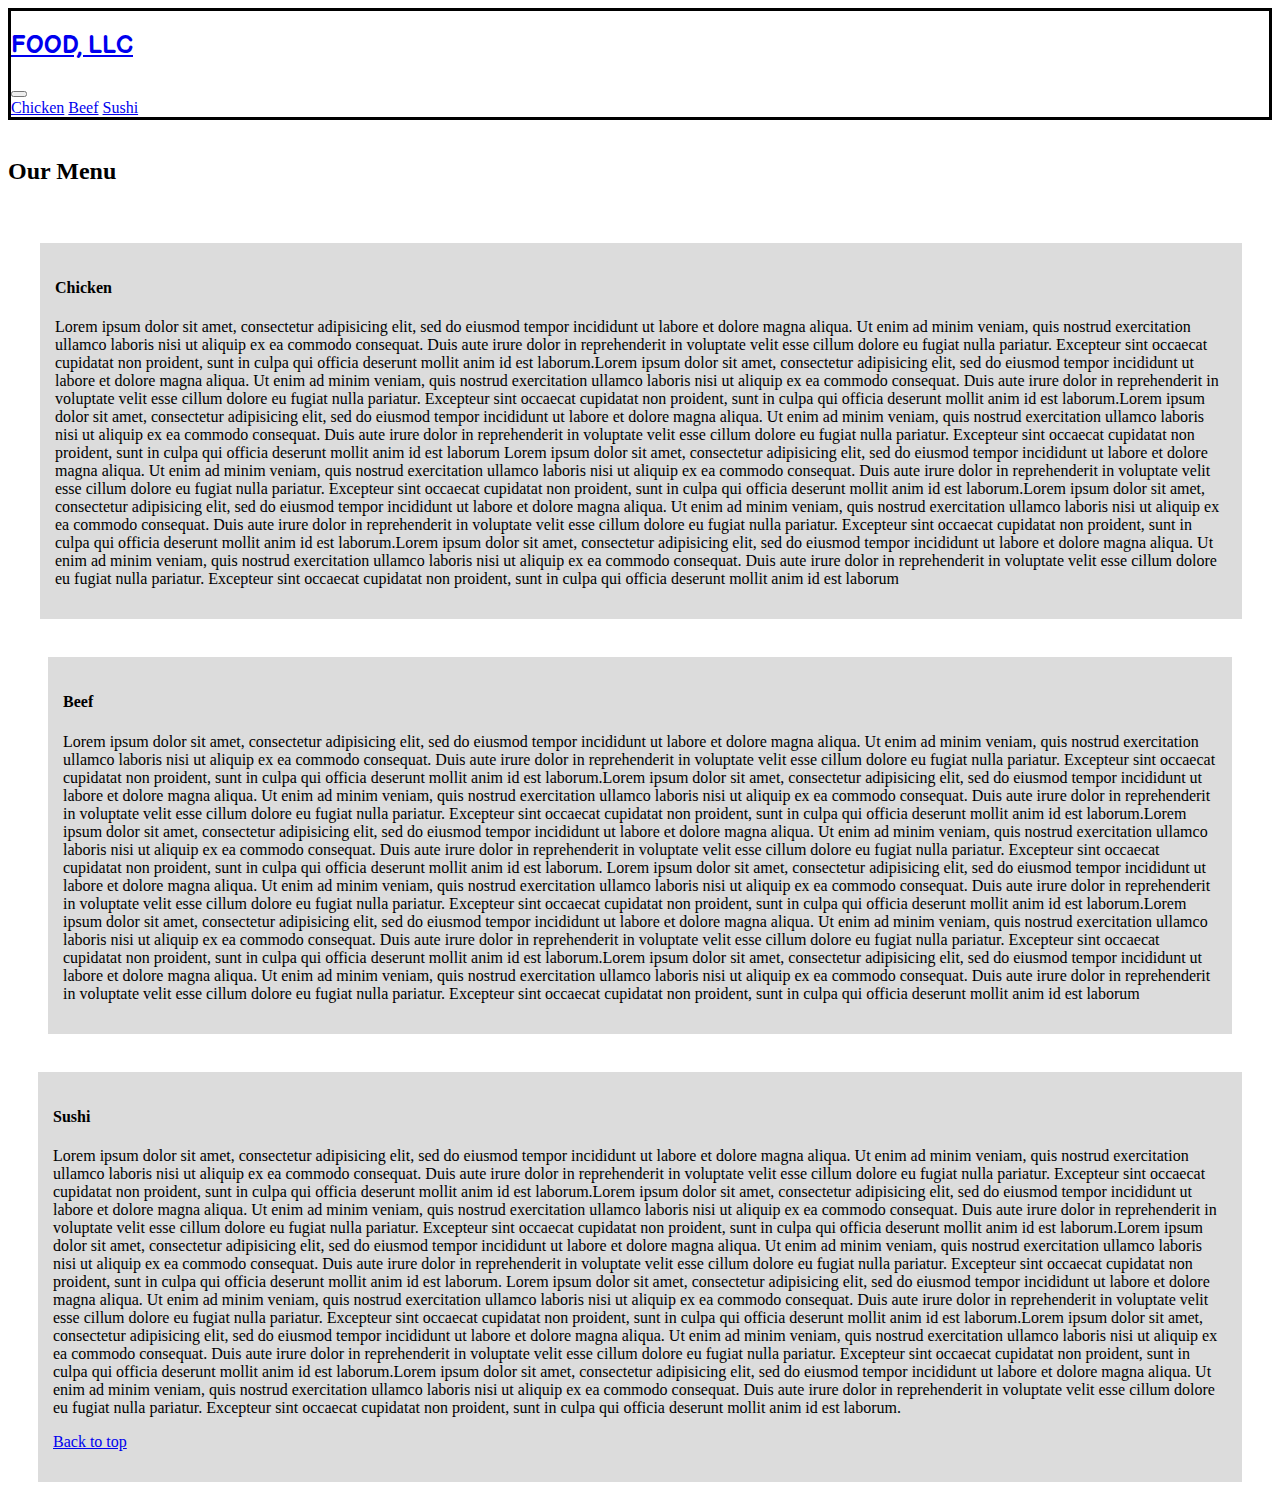
<file: different responsive style/index.html>
<!DOCTYPE html>
<html lang="en">
  <head>
    <!-- Required meta tags -->
    <meta charset="utf-8">
    <meta name="viewport" content="width=device-width, initial-scale=1, shrink-to-fit=no">

    <!-- Bootstrap CSS -->
    <link rel="stylesheet" href="https://stackpath.bootstrapcdn.com/bootstrap/4.5.0/css/bootstrap.min.css" integrity="sha384-9aIt2nRpC12Uk9gS9baDl411NQApFmC26EwAOH8WgZl5MYYxFfc+NcPb1dKGj7Sk" crossorigin="anonymous">
      
    <link href="https://fonts.googleapis.com/css2?family=Balsamiq+Sans:ital,wght@1,700&display=swap" rel="stylesheet">

    <link rel="stylesheet" href="css/styles.css">

    <title>FOOD, LLC</title>
  </head>
  <body>
    <div class="nav1">
    <nav class="navbar navbar-expand-sm navbar-dark bg-dark">
  <a class="navbar-brand" href="#"><h2>FOOD, LLC</h2></a>
  <button class="navbar-toggler" type="button" data-toggle="collapse" data-target="#navbarNavAltMarkup" aria-controls="navbarNavAltMarkup" aria-expanded="false" aria-label="Toggle navigation">
    <span class="navbar-toggler-icon"></span>
  </button>
  <div class="navbar-collapse" id="navbarNavAltMarkup">
    <div class=".d-block d-lg-none .d-md-none .d-sm-none d-sm-none .d-md-block
">
    <div class="navbar-nav" class="d-block .d-sm-none">
    
      <a class="nav-item active nav-link" href="#Chicken" class="d-block .d-sm-none">Chicken</a>
      <a class="nav-item nav-link " class="d-block .d-sm-none" href="#Beef">Beef</a>
      <a class="nav-item nav-link" href="#Sushi">Sushi</a>
      
    </div>
  </div>
        </div>
</nav>
      </div>
      

      
      <br/>
    <div class="text-center">
      <h2>Our Menu</h2>
      
    </div>
    <br/>
    <div class="container-fluid">
    <div class="row" >
    <div id="a" class="row col-md-4 col-sm-6 col-xs-12">
    
    <div id="Chicken" class="" >
    <div class="text-center"><h4>Chicken</h4></div>
      <p>Lorem ipsum dolor sit amet, consectetur adipisicing elit, sed do eiusmod tempor incididunt ut labore et dolore magna aliqua. Ut enim ad minim veniam, quis nostrud exercitation ullamco laboris nisi ut aliquip ex ea commodo consequat. Duis aute irure dolor in reprehenderit in voluptate velit esse cillum dolore eu fugiat nulla pariatur. Excepteur sint occaecat cupidatat non proident, sunt in culpa qui officia deserunt mollit anim id est laborum.Lorem ipsum dolor sit amet, consectetur adipisicing elit, sed do eiusmod tempor incididunt ut labore et dolore magna aliqua. Ut enim ad minim veniam, quis nostrud exercitation ullamco laboris nisi ut aliquip ex ea commodo consequat. Duis aute irure dolor in reprehenderit in voluptate velit esse cillum dolore eu fugiat nulla pariatur. Excepteur sint occaecat cupidatat non proident, sunt in culpa qui officia deserunt mollit anim id est laborum.Lorem ipsum dolor sit amet, consectetur adipisicing elit, sed do eiusmod tempor incididunt ut labore et dolore magna aliqua. Ut enim ad minim veniam, quis nostrud exercitation ullamco laboris nisi ut aliquip ex ea commodo consequat. Duis aute irure dolor in reprehenderit in voluptate velit esse cillum dolore eu fugiat nulla pariatur. Excepteur sint occaecat cupidatat non proident, sunt in culpa qui officia deserunt mollit anim id est laborum Lorem ipsum dolor sit amet, consectetur adipisicing elit, sed do eiusmod tempor incididunt ut labore et dolore magna aliqua. Ut enim ad minim veniam, quis nostrud exercitation ullamco laboris nisi ut aliquip ex ea commodo consequat. Duis aute irure dolor in reprehenderit in voluptate velit esse cillum dolore eu fugiat nulla pariatur. Excepteur sint occaecat cupidatat non proident, sunt in culpa qui officia deserunt mollit anim id est laborum.Lorem ipsum dolor sit amet, consectetur adipisicing elit, sed do eiusmod tempor incididunt ut labore et dolore magna aliqua. Ut enim ad minim veniam, quis nostrud exercitation ullamco laboris nisi ut aliquip ex ea commodo consequat. Duis aute irure dolor in reprehenderit in voluptate velit esse cillum dolore eu fugiat nulla pariatur. Excepteur sint occaecat cupidatat non proident, sunt in culpa qui officia deserunt mollit anim id est laborum.Lorem ipsum dolor sit amet, consectetur adipisicing elit, sed do eiusmod tempor incididunt ut labore et dolore magna aliqua. Ut enim ad minim veniam, quis nostrud exercitation ullamco laboris nisi ut aliquip ex ea commodo consequat. Duis aute irure dolor in reprehenderit in voluptate velit esse cillum dolore eu fugiat nulla pariatur. Excepteur sint occaecat cupidatat non proident, sunt in culpa qui officia deserunt mollit anim id est laborum</p>
    </div>
        </div>   
        
    <br/>
  
    
    <div id="b" class="row col-md-4 col-sm-6 col-xs-12">
    <div id="Beef" class="">
    <div class="text-center"><h4>Beef</h4></div>
    <p>Lorem ipsum dolor sit amet, consectetur adipisicing elit, sed do eiusmod tempor incididunt ut labore et dolore magna aliqua. Ut enim ad minim veniam, quis nostrud exercitation ullamco laboris nisi ut aliquip ex ea commodo consequat. Duis aute irure dolor in reprehenderit in voluptate velit esse cillum dolore eu fugiat nulla pariatur. Excepteur sint occaecat cupidatat non proident, sunt in culpa qui officia deserunt mollit anim id est laborum.Lorem ipsum dolor sit amet, consectetur adipisicing elit, sed do eiusmod tempor incididunt ut labore et dolore magna aliqua. Ut enim ad minim veniam, quis nostrud exercitation ullamco laboris nisi ut aliquip ex ea commodo consequat. Duis aute irure dolor in reprehenderit in voluptate velit esse cillum dolore eu fugiat nulla pariatur. Excepteur sint occaecat cupidatat non proident, sunt in culpa qui officia deserunt mollit anim id est laborum.Lorem ipsum dolor sit amet, consectetur adipisicing elit, sed do eiusmod tempor incididunt ut labore et dolore magna aliqua. Ut enim ad minim veniam, quis nostrud exercitation ullamco laboris nisi ut aliquip ex ea commodo consequat. Duis aute irure dolor in reprehenderit in voluptate velit esse cillum dolore eu fugiat nulla pariatur. Excepteur sint occaecat cupidatat non proident, sunt in culpa qui officia deserunt mollit anim id est laborum. Lorem ipsum dolor sit amet, consectetur adipisicing elit, sed do eiusmod tempor incididunt ut labore et dolore magna aliqua. Ut enim ad minim veniam, quis nostrud exercitation ullamco laboris nisi ut aliquip ex ea commodo consequat. Duis aute irure dolor in reprehenderit in voluptate velit esse cillum dolore eu fugiat nulla pariatur. Excepteur sint occaecat cupidatat non proident, sunt in culpa qui officia deserunt mollit anim id est laborum.Lorem ipsum dolor sit amet, consectetur adipisicing elit, sed do eiusmod tempor incididunt ut labore et dolore magna aliqua. Ut enim ad minim veniam, quis nostrud exercitation ullamco laboris nisi ut aliquip ex ea commodo consequat. Duis aute irure dolor in reprehenderit in voluptate velit esse cillum dolore eu fugiat nulla pariatur. Excepteur sint occaecat cupidatat non proident, sunt in culpa qui officia deserunt mollit anim id est laborum.Lorem ipsum dolor sit amet, consectetur adipisicing elit, sed do eiusmod tempor incididunt ut labore et dolore magna aliqua. Ut enim ad minim veniam, quis nostrud exercitation ullamco laboris nisi ut aliquip ex ea commodo consequat. Duis aute irure dolor in reprehenderit in voluptate velit esse cillum dolore eu fugiat nulla pariatur. Excepteur sint occaecat cupidatat non proident, sunt in culpa qui officia deserunt mollit anim id est laborum</p>  
      
        </div>
        </div>
    <br/>
    
    <div id="c" class="row col-md-4 col-sm-12 col-xs-12">
    
    <div id="Sushi" class="">
    <div class="text-center"><h4>Sushi</h4></div>
    <p>Lorem ipsum dolor sit amet, consectetur adipisicing elit, sed do eiusmod tempor incididunt ut labore et dolore magna aliqua. Ut enim ad minim veniam, quis nostrud exercitation ullamco laboris nisi ut aliquip ex ea commodo consequat. Duis aute irure dolor in reprehenderit in voluptate velit esse cillum dolore eu fugiat nulla pariatur. Excepteur sint occaecat cupidatat non proident, sunt in culpa qui officia deserunt mollit anim id est laborum.Lorem ipsum dolor sit amet, consectetur adipisicing elit, sed do eiusmod tempor incididunt ut labore et dolore magna aliqua. Ut enim ad minim veniam, quis nostrud exercitation ullamco laboris nisi ut aliquip ex ea commodo consequat. Duis aute irure dolor in reprehenderit in voluptate velit esse cillum dolore eu fugiat nulla pariatur. Excepteur sint occaecat cupidatat non proident, sunt in culpa qui officia deserunt mollit anim id est laborum.Lorem ipsum dolor sit amet, consectetur adipisicing elit, sed do eiusmod tempor incididunt ut labore et dolore magna aliqua. Ut enim ad minim veniam, quis nostrud exercitation ullamco laboris nisi ut aliquip ex ea commodo consequat. Duis aute irure dolor in reprehenderit in voluptate velit esse cillum dolore eu fugiat nulla pariatur. Excepteur sint occaecat cupidatat non proident, sunt in culpa qui officia deserunt mollit anim id est laborum. Lorem ipsum dolor sit amet, consectetur adipisicing elit, sed do eiusmod tempor incididunt ut labore et dolore magna aliqua. Ut enim ad minim veniam, quis nostrud exercitation ullamco laboris nisi ut aliquip ex ea commodo consequat. Duis aute irure dolor in reprehenderit in voluptate velit esse cillum dolore eu fugiat nulla pariatur. Excepteur sint occaecat cupidatat non proident, sunt in culpa qui officia deserunt mollit anim id est laborum.Lorem ipsum dolor sit amet, consectetur adipisicing elit, sed do eiusmod tempor incididunt ut labore et dolore magna aliqua. Ut enim ad minim veniam, quis nostrud exercitation ullamco laboris nisi ut aliquip ex ea commodo consequat. Duis aute irure dolor in reprehenderit in voluptate velit esse cillum dolore eu fugiat nulla pariatur. Excepteur sint occaecat cupidatat non proident, sunt in culpa qui officia deserunt mollit anim id est laborum.Lorem ipsum dolor sit amet, consectetur adipisicing elit, sed do eiusmod tempor incididunt ut labore et dolore magna aliqua. Ut enim ad minim veniam, quis nostrud exercitation ullamco laboris nisi ut aliquip ex ea commodo consequat. Duis aute irure dolor in reprehenderit in voluptate velit esse cillum dolore eu fugiat nulla pariatur. Excepteur sint occaecat cupidatat non proident, sunt in culpa qui officia deserunt mollit anim id est laborum.
    <br/>
       <div class=".d-lg-none .d-xl-block"><a href="#Chicken"><span>Back to top</span></a>
        </div></p>
      
    
    </div>
  
        </div>
    </div>  
      
    <!-- Optional JavaScript -->
    <!-- jQuery first, then Popper.js, then Bootstrap JS -->
    <script src="https://code.jquery.com/jquery-3.5.1.slim.min.js" integrity="sha384-DfXdz2htPH0lsSSs5nCTpuj/zy4C+OGpamoFVy38MVBnE+IbbVYUew+OrCXaRkfj" crossorigin="anonymous"></script>
    <script src="https://cdn.jsdelivr.net/npm/popper.js@1.16.0/dist/umd/popper.min.js" integrity="sha384-Q6E9RHvbIyZFJoft+2mJbHaEWldlvI9IOYy5n3zV9zzTtmI3UksdQRVvoxMfooAo" crossorigin="anonymous"></script>
    <script src="https://stackpath.bootstrapcdn.com/bootstrap/4.5.0/js/bootstrap.min.js" integrity="sha384-OgVRvuATP1z7JjHLkuOU7Xw704+h835Lr+6QL9UvYjZE3Ipu6Tp75j7Bh/kR0JKI" crossorigin="anonymous"></script>
  </body>
</html>
</file>
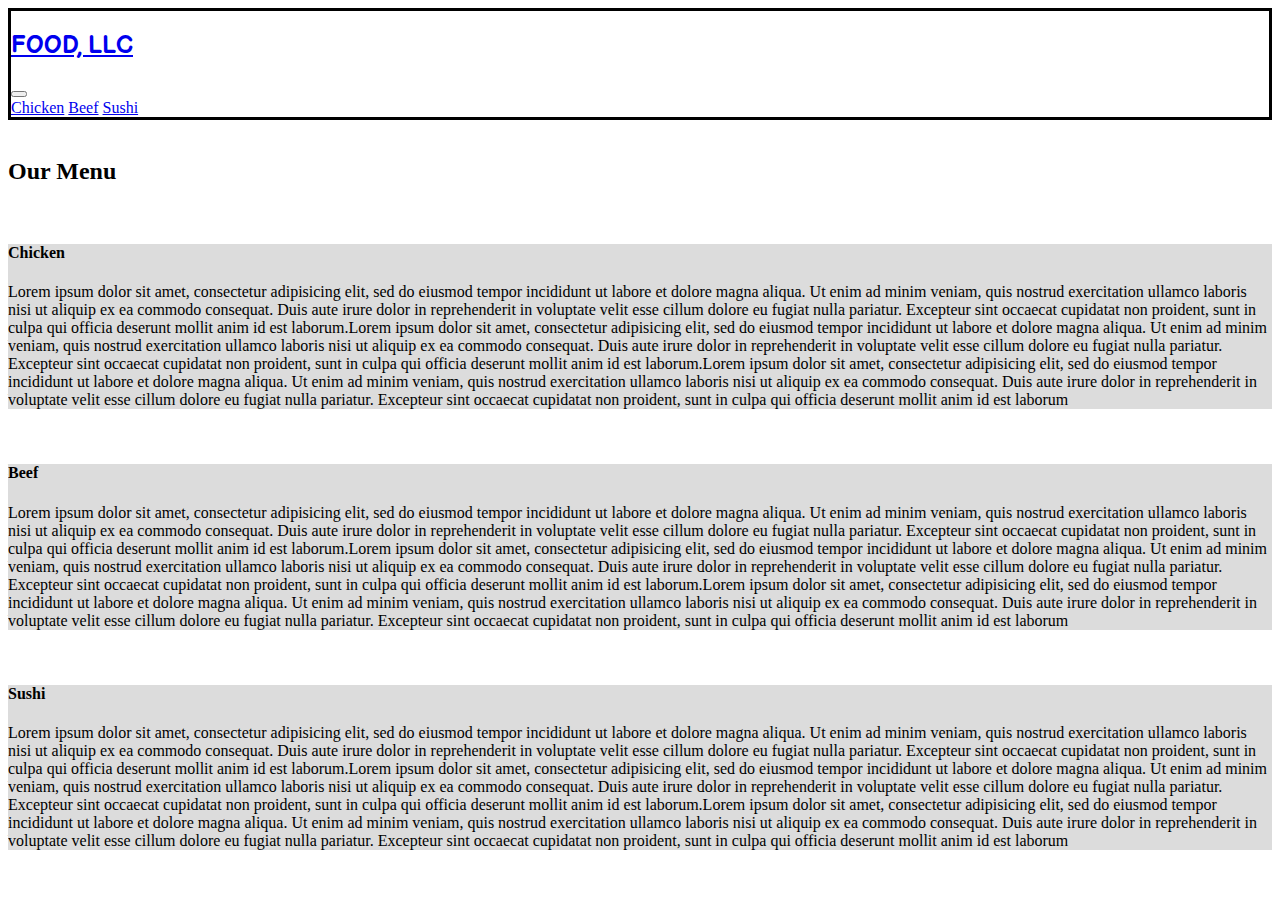
<file: food, llc mobile view menu/index.html>
<!DOCTYPE html>
<html lang="en">
  <head>
    <!-- Required meta tags -->
    <meta charset="utf-8">
    <meta name="viewport" content="width=device-width, initial-scale=1, shrink-to-fit=no">

    <!-- Bootstrap CSS -->
    <link rel="stylesheet" href="https://stackpath.bootstrapcdn.com/bootstrap/4.5.0/css/bootstrap.min.css" integrity="sha384-9aIt2nRpC12Uk9gS9baDl411NQApFmC26EwAOH8WgZl5MYYxFfc+NcPb1dKGj7Sk" crossorigin="anonymous">
      
    <link href="https://fonts.googleapis.com/css2?family=Balsamiq+Sans:ital,wght@1,700&display=swap" rel="stylesheet">

    <link rel="stylesheet" href="css/styles.css">

    <title>FOOD, LLC</title>
  </head>
  <body>
    <div class="nav1">
    <nav class="navbar navbar-expand-sm navbar-dark bg-dark">
  <a class="navbar-brand" href="#"><h2>FOOD, LLC</h2></a>
  <button class="navbar-toggler" type="button" data-toggle="collapse" data-target="#navbarNavAltMarkup" aria-controls="navbarNavAltMarkup" aria-expanded="false" aria-label="Toggle navigation">
    <span class="navbar-toggler-icon"></span>
  </button>
  <div class=" navbar-collapse" id="navbarNavAltMarkup">
    <div class=".d-block d-lg-none .d-md-none .d-sm-none d-sm-none .d-md-block
">
    <div class="navbar-nav" class="d-block .d-sm-none">
    
      <a class="nav-item active nav-link" href="#Chicken" class="d-block .d-sm-none">Chicken</a>
      <a class="nav-item nav-link " class="d-block .d-sm-none" href="#Beef">Beef</a>
      <a class="nav-item nav-link" href="#Sushi">Sushi</a>
      
    </div>
  </div>
        </div>
</nav>
      </div>
      

      
      <br/>
    <div class="text-center">
      <h2>Our Menu</h2>
      
    </div>
    <br/>
    <div id="Chicken" class="container text-center">
    <h4>Chicken</h4>
      <p>Lorem ipsum dolor sit amet, consectetur adipisicing elit, sed do eiusmod tempor incididunt ut labore et dolore magna aliqua. Ut enim ad minim veniam, quis nostrud exercitation ullamco laboris nisi ut aliquip ex ea commodo consequat. Duis aute irure dolor in reprehenderit in voluptate velit esse cillum dolore eu fugiat nulla pariatur. Excepteur sint occaecat cupidatat non proident, sunt in culpa qui officia deserunt mollit anim id est laborum.Lorem ipsum dolor sit amet, consectetur adipisicing elit, sed do eiusmod tempor incididunt ut labore et dolore magna aliqua. Ut enim ad minim veniam, quis nostrud exercitation ullamco laboris nisi ut aliquip ex ea commodo consequat. Duis aute irure dolor in reprehenderit in voluptate velit esse cillum dolore eu fugiat nulla pariatur. Excepteur sint occaecat cupidatat non proident, sunt in culpa qui officia deserunt mollit anim id est laborum.Lorem ipsum dolor sit amet, consectetur adipisicing elit, sed do eiusmod tempor incididunt ut labore et dolore magna aliqua. Ut enim ad minim veniam, quis nostrud exercitation ullamco laboris nisi ut aliquip ex ea commodo consequat. Duis aute irure dolor in reprehenderit in voluptate velit esse cillum dolore eu fugiat nulla pariatur. Excepteur sint occaecat cupidatat non proident, sunt in culpa qui officia deserunt mollit anim id est laborum</p>
    </div>
    <br/>
    <div id="Beef" class="container text-center">
    <h4>Beef</h4>
    <p>Lorem ipsum dolor sit amet, consectetur adipisicing elit, sed do eiusmod tempor incididunt ut labore et dolore magna aliqua. Ut enim ad minim veniam, quis nostrud exercitation ullamco laboris nisi ut aliquip ex ea commodo consequat. Duis aute irure dolor in reprehenderit in voluptate velit esse cillum dolore eu fugiat nulla pariatur. Excepteur sint occaecat cupidatat non proident, sunt in culpa qui officia deserunt mollit anim id est laborum.Lorem ipsum dolor sit amet, consectetur adipisicing elit, sed do eiusmod tempor incididunt ut labore et dolore magna aliqua. Ut enim ad minim veniam, quis nostrud exercitation ullamco laboris nisi ut aliquip ex ea commodo consequat. Duis aute irure dolor in reprehenderit in voluptate velit esse cillum dolore eu fugiat nulla pariatur. Excepteur sint occaecat cupidatat non proident, sunt in culpa qui officia deserunt mollit anim id est laborum.Lorem ipsum dolor sit amet, consectetur adipisicing elit, sed do eiusmod tempor incididunt ut labore et dolore magna aliqua. Ut enim ad minim veniam, quis nostrud exercitation ullamco laboris nisi ut aliquip ex ea commodo consequat. Duis aute irure dolor in reprehenderit in voluptate velit esse cillum dolore eu fugiat nulla pariatur. Excepteur sint occaecat cupidatat non proident, sunt in culpa qui officia deserunt mollit anim id est laborum</p>  
      
    </div>
    <br/>
      
    <div id="Sushi" class="container text-center">
    <h4>Sushi</h4>
    <p>Lorem ipsum dolor sit amet, consectetur adipisicing elit, sed do eiusmod tempor incididunt ut labore et dolore magna aliqua. Ut enim ad minim veniam, quis nostrud exercitation ullamco laboris nisi ut aliquip ex ea commodo consequat. Duis aute irure dolor in reprehenderit in voluptate velit esse cillum dolore eu fugiat nulla pariatur. Excepteur sint occaecat cupidatat non proident, sunt in culpa qui officia deserunt mollit anim id est laborum.Lorem ipsum dolor sit amet, consectetur adipisicing elit, sed do eiusmod tempor incididunt ut labore et dolore magna aliqua. Ut enim ad minim veniam, quis nostrud exercitation ullamco laboris nisi ut aliquip ex ea commodo consequat. Duis aute irure dolor in reprehenderit in voluptate velit esse cillum dolore eu fugiat nulla pariatur. Excepteur sint occaecat cupidatat non proident, sunt in culpa qui officia deserunt mollit anim id est laborum.Lorem ipsum dolor sit amet, consectetur adipisicing elit, sed do eiusmod tempor incididunt ut labore et dolore magna aliqua. Ut enim ad minim veniam, quis nostrud exercitation ullamco laboris nisi ut aliquip ex ea commodo consequat. Duis aute irure dolor in reprehenderit in voluptate velit esse cillum dolore eu fugiat nulla pariatur. Excepteur sint occaecat cupidatat non proident, sunt in culpa qui officia deserunt mollit anim id est laborum</p>
      
      
      
    </div>
      
      
    <!-- Optional JavaScript -->
    <!-- jQuery first, then Popper.js, then Bootstrap JS -->
    <script src="https://code.jquery.com/jquery-3.5.1.slim.min.js" integrity="sha384-DfXdz2htPH0lsSSs5nCTpuj/zy4C+OGpamoFVy38MVBnE+IbbVYUew+OrCXaRkfj" crossorigin="anonymous"></script>
    <script src="https://cdn.jsdelivr.net/npm/popper.js@1.16.0/dist/umd/popper.min.js" integrity="sha384-Q6E9RHvbIyZFJoft+2mJbHaEWldlvI9IOYy5n3zV9zzTtmI3UksdQRVvoxMfooAo" crossorigin="anonymous"></script>
    <script src="https://stackpath.bootstrapcdn.com/bootstrap/4.5.0/js/bootstrap.min.js" integrity="sha384-OgVRvuATP1z7JjHLkuOU7Xw704+h835Lr+6QL9UvYjZE3Ipu6Tp75j7Bh/kR0JKI" crossorigin="anonymous"></script>
  </body>
</html>
</file>
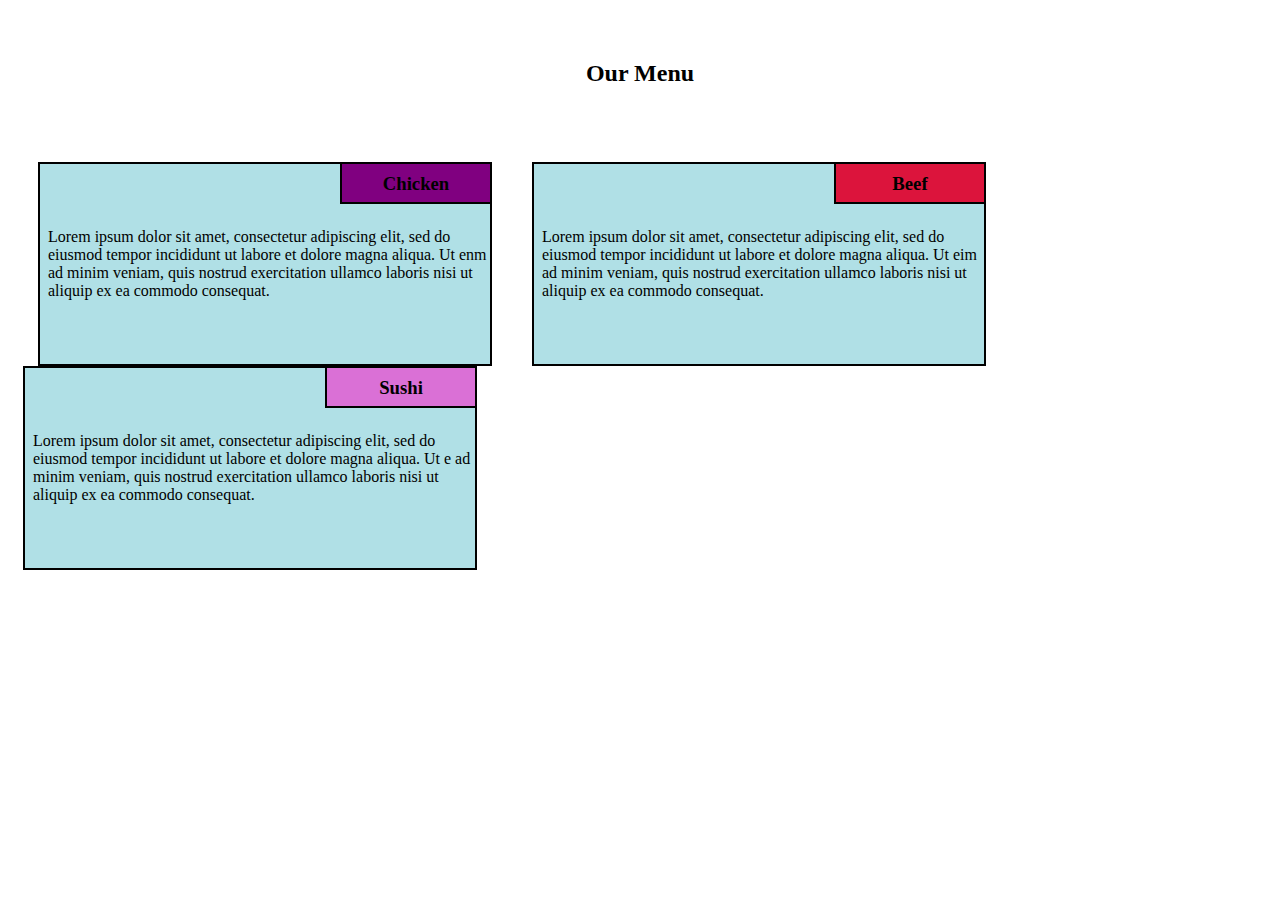
<file: menu/index.html>
<!DOCTYPE html>
<html>
<head>
	<meta charset="utf-8">
	<meta name="viewport" content="width=device-width, initial-scale=1">
	<link rel="stylesheet" type="text/css" href="css/style.css">
	<title>Assignment 2</title>
</head>
<body>
	<h2>Our Menu</h2>
	<div id="menu">
		<div id="space0"></div>
		<div class="chicken">
			<div class="heading1">
				<div id="a1">&nbsp;</div>
				<div id="a2">&nbsp;</div>
				<div id="a3"><h3>Chicken</h3></div>
			</div>
			<div class="content">
			<p>Lorem ipsum dolor sit amet, consectetur adipiscing elit, sed do eiusmod tempor incididunt ut labore et dolore magna aliqua. Ut enm ad minim veniam, quis nostrud exercitation ullamco laboris nisi ut aliquip ex ea commodo consequat. </p>
	 	 </div>
		</div>
		<div id="space1"></div>
		<div class="beef">
			<div class="heading2">
				<div id="b1">&nbsp;</div>
				<div id="b2">&nbsp;</div>
				<div id="b3"><h3>Beef</h3></div>
			</div>
			<div class="content2">
			<p>Lorem ipsum dolor sit amet, consectetur adipiscing elit, sed do eiusmod tempor incididunt ut labore et dolore magna aliqua. Ut eim ad minim veniam, quis nostrud exercitation ullamco laboris nisi ut aliquip ex ea commodo consequat. </p>
		 	</div>
		</div>
		<div id="space2"></div>
		<div class="sushi">
			<div class="heading3">
				<div id="c1">&nbsp;</div>
				<div id="c2">&nbsp;</div>
				<div id="c3">
				<h3>Sushi</h3></div>
			</div>
			<div class="content3">
			<p>
				Lorem ipsum dolor sit amet, consectetur adipiscing elit, sed do eiusmod tempor incididunt ut labore et dolore magna aliqua. Ut e ad minim veniam, quis nostrud exercitation ullamco laboris nisi ut aliquip ex ea commodo consequat. 
			</p>
		</div>
		</div>
	</div>

</body>
</html>
</file>
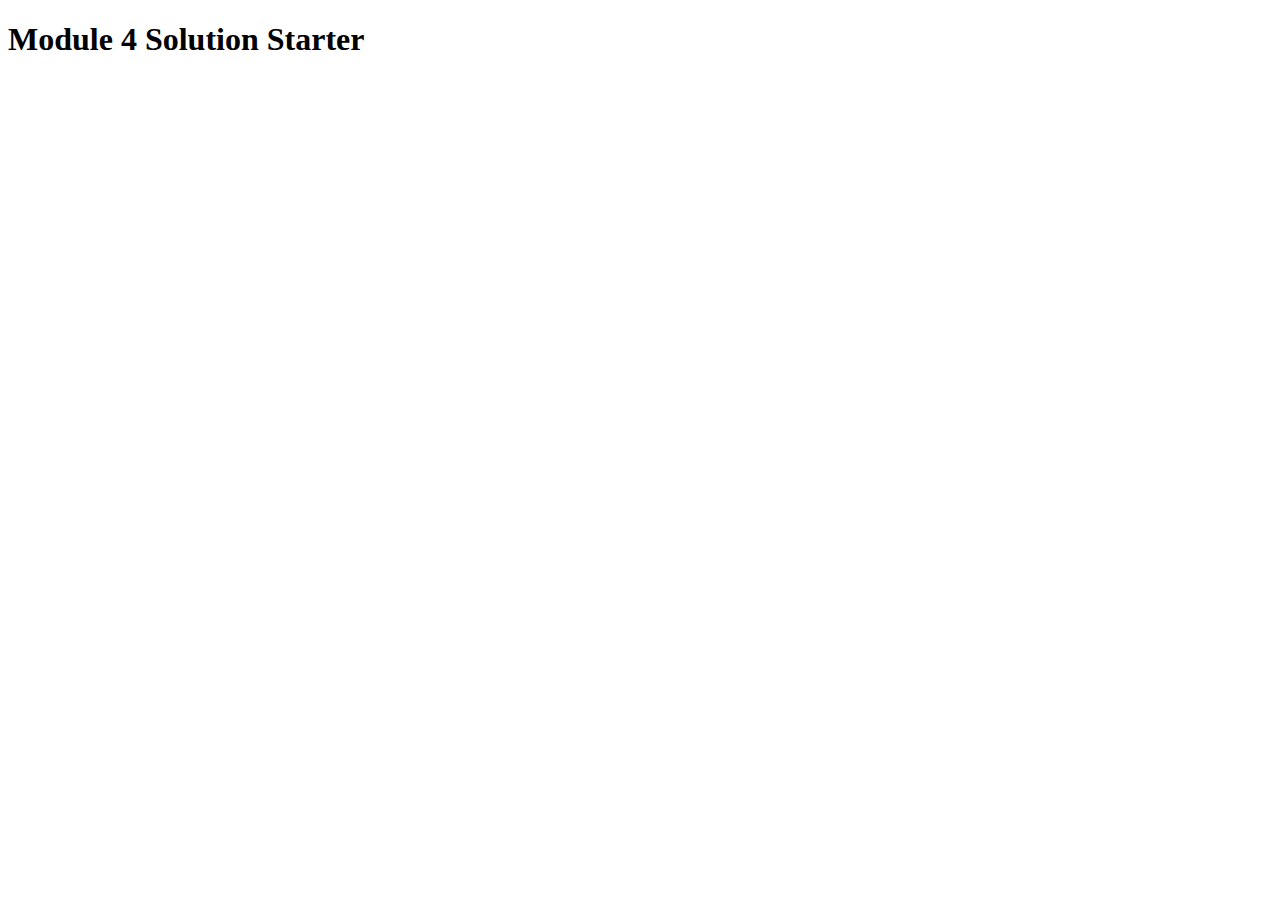
<file: module4_sol/index.html>
<!DOCTYPE html>
<html>
<head>
  <meta charset="utf-8">
  <title>Module 4 Solution Starter</title>
  <script src="SpeakHello.js"></script>
  <script src="SpeakGoodBye.js"></script>
  <script src="script.js"></script>
</head>
<body>
  <h1>Module 4 Solution Starter</h1>
</body>
</html>
</file>
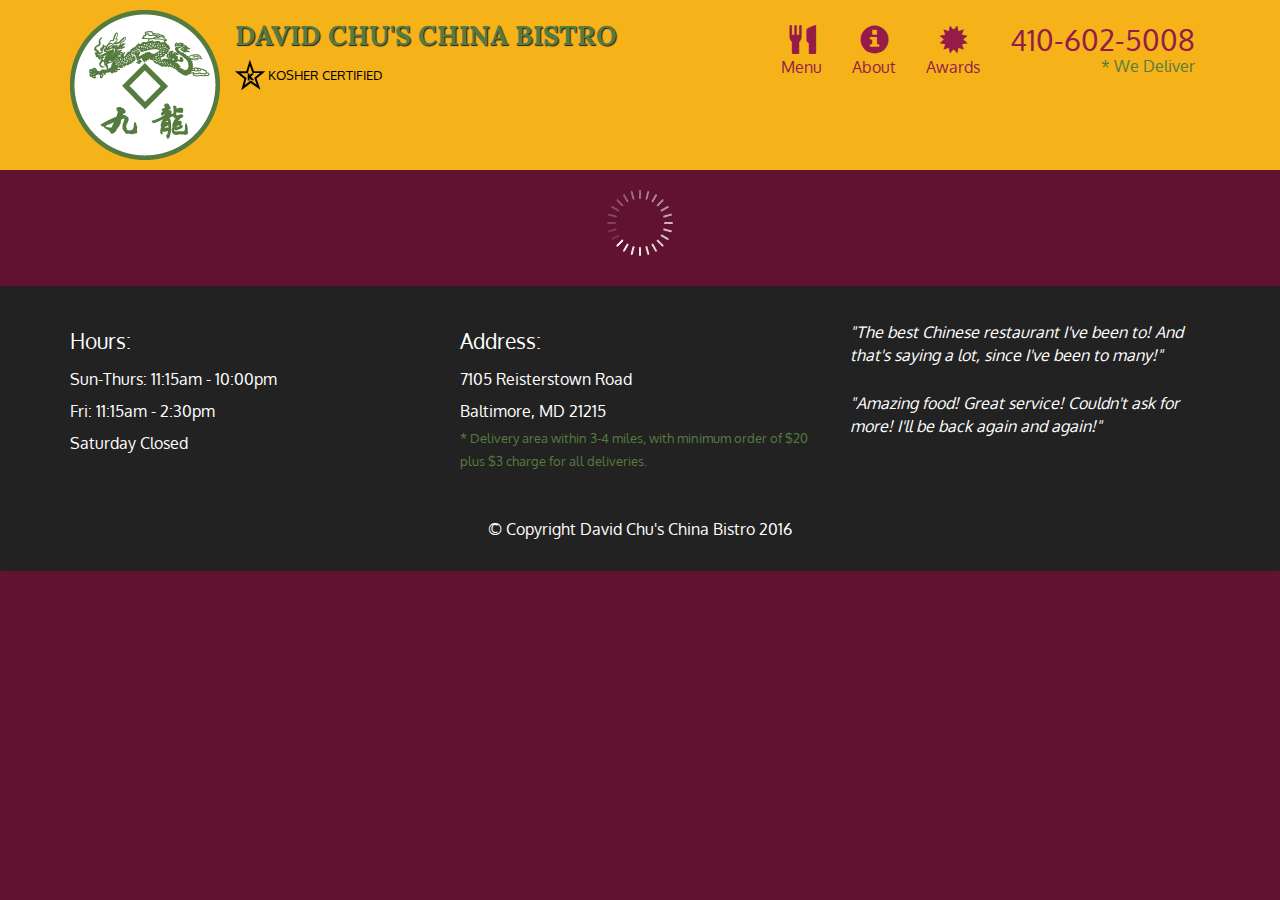
<file: module5_sol/assignment5-solution-/index.html>
<!doctype html>
<html lang="en">
  <head>
    <meta charset="utf-8">
    <meta http-equiv="X-UA-Compatible" content="IE=edge">
    <meta name="viewport" content="width=device-width, initial-scale=1">
    <title>David Chu's China Bistro</title>
    <link rel="stylesheet" href="css/bootstrap.min.css">
    <link rel="stylesheet" href="css/styles.css">
    <link href='https://fonts.googleapis.com/css?family=Oxygen:400,300,700' rel='stylesheet' type='text/css'>
    <link href='https://fonts.googleapis.com/css?family=Lora' rel='stylesheet' type='text/css'>
  </head>
<body>
  <header>
    <nav id="header-nav" class="navbar navbar-default">
      <div class="container">
        <div class="navbar-header">
          <a href="index.html" class="pull-left visible-md visible-lg">
            <div id="logo-img" alt="Logo image"></div>
          </a>

          <div class="navbar-brand">
            <a href="index.html"><h1>David Chu's China Bistro</h1></a>
            <p>
              <img src="images/star-k-logo.png" alt="Kosher certification">
              <span>Kosher Certified</span>
            </p>
          </div>

          <button id="navbarToggle" type="button" class="navbar-toggle collapsed" data-toggle="collapse" data-target="#collapsable-nav" aria-expanded="false">
            <span class="sr-only">Toggle navigation</span>
            <span class="icon-bar"></span>
            <span class="icon-bar"></span>
            <span class="icon-bar"></span>
          </button>
        </div>
        
        <div id="collapsable-nav" class="collapse navbar-collapse">
           <ul id="nav-list" class="nav navbar-nav navbar-right">
            <li id="navHomeButton" class="visible-xs active">
              <a href="index.html">
                <span class="glyphicon glyphicon-home"></span> Home</a>
            </li>
            <li id="navMenuButton">
              <a href="#" onclick="$dc.loadMenuCategories();">
                <span class="glyphicon glyphicon-cutlery"></span><br class="hidden-xs"> Menu</a>
            </li>
            <li>
              <a href="#">
                <span class="glyphicon glyphicon-info-sign"></span><br class="hidden-xs"> About</a>
            </li>
            <li>
              <a href="#">
                <span class="glyphicon glyphicon-certificate"></span><br class="hidden-xs"> Awards</a>
            </li>
            <li id="phone" class="hidden-xs">
              <a href="tel:410-602-5008">
                <span>410-602-5008</span></a><div>* We Deliver</div>
            </li>
          </ul><!-- #nav-list -->
        </div><!-- .collapse .navbar-collapse -->
      </div><!-- .container -->
    </nav><!-- #header-nav -->
  </header>

  <div id="call-btn" class="visible-xs">
    <a class="btn" href="tel:410-602-5008">
    <span class="glyphicon glyphicon-earphone"></span>
    410-602-5008
    </a>
  </div>
  <div id="xs-deliver" class="text-center visible-xs">* We Deliver</div>

  <div id="main-content" class="container"></div>

  <footer class="panel-footer">
    <div class="container">
      <div class="row">
        <section id="hours" class="col-sm-4">
          <span>Hours:</span><br>
          Sun-Thurs: 11:15am - 10:00pm<br>
          Fri: 11:15am - 2:30pm<br>
          Saturday Closed
          <hr class="visible-xs">
        </section>
        <section id="address" class="col-sm-4">
          <span>Address:</span><br>
          7105 Reisterstown Road<br>
          Baltimore, MD 21215
          <p>* Delivery area within 3-4 miles, with minimum order of $20 plus $3 charge for all deliveries.</p>
          <hr class="visible-xs">
        </section>
        <section id="testimonials" class="col-sm-4">
          <p>"The best Chinese restaurant I've been to! And that's saying a lot, since I've been to many!"</p>
          <p>"Amazing food! Great service! Couldn't ask for more! I'll be back again and again!"</p>
        </section>
      </div>
      <div class="text-center">&copy; Copyright David Chu's China Bistro 2016</div>
    </div>
  </footer>

  <!-- jQuery (Bootstrap JS plugins depend on it) -->
  <script src="js/jquery-2.1.4.min.js"></script>
  <script src="js/bootstrap.min.js"></script>
  <script src="js/ajax-utils.js"></script>
  <script src="js/script.js"></script>
</body>
</html>
</file>
<file: different responsive style/css/styles.css>
.navbar-brand{
    font-family: 'Balsamiq Sans', cursive;
}
.nav1{
    border: 3px solid black;
}
#nav1{
    background-color: gainsboro;
}
.container-fluid{
   
    margin: 20px;
    width: auto;
}
row{
   
}


#Chicken{
    padding: 15px;
    margin: 10px;
    background-color:gainsboro;
}

#Beef{
    padding: 15px;
    margin: 10px;
    
    background-color:gainsboro;
}

#Sushi{
    padding: 15px;
    background-color:gainsboro;
    margin: 10px;
}

@media(min-width:576px) and (max-width:767px){
    #a{
        margin-right: 20px;
    }
    #b{
        margin-left: 10px;
    }
    #c{
        width:100%;
        position: relative;
        left:12px;
    }
}
@media(min-width:768px) and (max-width:991px){
    #b{
    margin-left: 10px;
    margin-right: 10px;
}
    #a{
    margin-left: 2px;
}
}
@media(min-width:992px) and (max-width:1536px){
    #b{
    margin-left: 10px;
    margin-right: 10px;
}
    #a{
    margin-left: 2px;
}
}
</file>
<file: food, llc mobile view menu/css/styles.css>
.navbar-brand{
    font-family: 'Balsamiq Sans', cursive;
}
.nav1{
    border: 3px solid black;
}
#nav1{
    background-color: gainsboro;
}
.container{
    background-color:gainsboro;
}
</file>
<file: menu/css/style.css>
/**Base styles**/
#menu{
	height: 500px;
	width: 1502px;
	float: left;
	margin: 4px;
	padding: 11px;
}
h2{
	text-align: center;
	margin-left: 100%
	margin-top:auto;
	padding: 40px;
}
.chicken{


	border: 2px solid black;
	height: 200px;
	width: 450px;
	float: left;
	
	background-color: powderblue;
}
.heading1{
	height: 40px;
	width: 450px;
	text-align: right;
	position: static;
 }
#a1{
	height: 40px;
	width: 150px;
	float: left;

}
#a2{
	height: 40px;

	width: 150px;
	float: left;
}
#a3{
	text-align: center;
	line-height: 1.5px;
	background-color: purple;
	height: 40px;
	width: 150px;
	float: left;
	box-sizing: border-box;
	border-left: 2px solid black;
	border-bottom: 2px solid black;
	border-spacing: 20px;
}

#b1{
	height: 40px;
	width: 150px;
	float: left;

}
#b2{
	height: 40px;

	width: 150px;
	float: left;
}
#b3{
	line-height: 1.5px;
	text-align: center;
	background-color: crimson;
	height: 40px;
	width: 150px;
	float: left;
	box-sizing: border-box;
	border-left: 2px solid black;
	border-bottom: 2px solid black;
	border-spacing: 20px;

}

#c1{
	height: 40px;
	width: 150px;
	float: left;

}
#c2{
	height: 40px;
	width: 150px;
	float: left;
}
#c3{
	line-height: 1.5px;
	text-align: center;
	background-color: orchid;
	height: 40px;
	width: 150px;
	float: left;
	box-sizing: border-box;
	border-left: 2px solid black;
	border-bottom: 2px solid black;
	border-spacing: 20px;

}
.heading2{
	height: 40px;
	width: 450px;
	text-align: right;
	position: static;
}
.heading3{
	height: 40px;
	width: 450px;
	text-align: right;
	position: static;
}
.beef{

	border: 2px solid black;
	height: 200px;
	width: 450px;
	float: left;
	background-color: powderblue;
}
.sushi{

	border: 2px solid black;
	height: 200px;
	width: 450px;
	float: left;
	background-color: powderblue;
}

#space0{
	height: 200px;
	width: 15px;
	float: left;
}
#space1{
	height: 200px;
	width: 40px;
	float: left;
}
#space2{
	height: 200px;
	width: 40px;
	float: left;
}
.content{
	height: 160px;
	width: 450px;
	padding: 8px;
}

.content3{
	height: 160px;
	width: 450px;
	padding: 8px;
}

.content2{
	height: 160px;
	width: 450px;
	padding: 8px;
}

@media(min-width: 992px){
	.chicken{
		width: 450px;
	}
	.beef{
		width:450px;
	}
	.sushi{
		width:450px;
	}
}
@media(min-width:768px)and(max-width:991px){
	.chicken{
		width: 500px;
		height: 200px;
		float: left;
	}
	.beef{
		width: 500px;
		height: 200px;
		float: right;
	}
	.sushi{
		width: 1400px;
		height: 200px;
		float:left;
	}

}
@media(max-width:767px){
	.chicken{
		width: 1500px;	
		float: left;		
	}
	.beef{
		width: 1500px;
		float: left;


		
	}
	.sushi{
		width: 1500px;
		float: left;


	}
}

#menu{
	width: 100%
}
</file>
<file: module5_sol/assignment5-solution-/css/styles.css>
body {
  font-size: 16px;
  color: #fff;
  background-color: #61122f;
  font-family: 'Oxygen', sans-serif;
}

/** HEADER **/
#header-nav {
  background-color: #f6b319;
  border-radius: 0;
  border: 0;
}

#logo-img {
  background: url('../images/restaurant-logo_large.png') no-repeat;
  width: 150px;
  height: 150px;
  margin: 10px 15px 10px 0;
}

.navbar-brand {
  padding-top: 25px;
}
.navbar-brand h1 { /* Restaurant name */
  font-family: 'Lora', serif;
  color: #557c3e;
  font-size: 1.5em;
  text-transform: uppercase;
  font-weight: bold;
  text-shadow: 1px 1px 1px #222;
  margin-top: 0;
  margin-bottom: 0;
  line-height: .75;
}
.navbar-brand a:hover, .navbar-brand a:focus {
  text-decoration: none;
}
.navbar-brand p { /* Kosher cert */
  color: #000;
  text-transform: uppercase;
  font-size: .7em;
  margin-top: 15px;
}
.navbar-brand p span { /* Star-K */
  vertical-align: middle;
}

#nav-list {
  margin-top: 10px;
}
#nav-list a {
  color: #951C49;
  text-align: center;
}
#nav-list a:hover {
  background: #E7E7E7;
}
#nav-list a span {
  font-size: 1.8em;
}

#phone {
  margin-top: 5px;
}
#phone a { /* Phone number */
  text-align: right;
  padding-bottom: 0;
}
#phone div { /* We Deliver */
  color: #557c3e;
  text-align: right;
  padding-right: 15px;
}

.navbar-header button.navbar-toggle, .navbar-header .icon-bar {
  border: 1px solid #61122f;
}
.navbar-header button.navbar-toggle {
  clear: both;
  margin-top: -30px;
}
/* END HEADER */

/* FOOTER */
.panel-footer {
  margin-top: 30px;
  padding-top: 35px;
  padding-bottom: 30px;
  background-color: #222;
  border-top: 0;
}
.panel-footer div.row {
  margin-bottom: 35px;
}
#hours, #address {
  line-height: 2;
}
#hours > span, #address > span {
  font-size: 1.3em;
}
#address p {
  color: #557c3e;
  font-size: .8em;
  line-height: 1.8;
}
#testimonials {
  font-style: italic;
}
#testimonials p:nth-child(2) {
  margin-top: 25px;
}
/* END FOOTER */



/* HOME PAGE */
.container .jumbotron {
  box-shadow: 0 0 50px #3F0C1F;
  border: 2px solid #3F0C1F;
}

#menu-tile, #specials-tile, #map-tile {
  height: 250px;
  width: 100%;
  margin-bottom: 15px;
  position: relative;
  border: 2px solid #3F0C1F;
  overflow: hidden;
}
#menu-tile:hover, #specials-tile:hover, #map-tile:hover {
  box-shadow: 0 1px 5px 1px #cccccc;
}
#menu-tile {
  background: url('../images/menu-tile.jpg') no-repeat;
  background-position: center;
}
#specials-tile {
  background: url('../images/specials-tile.jpg') no-repeat;
  background-position: center;
}
#menu-tile span, #specials-tile span, #map-tile span {
  position: absolute;
  bottom: 0;
  right: 0;
  width: 100%;
  text-align: center;
  font-size: 1.6em;
  text-transform: uppercase;
  background-color: #000;
  color: #fff;
  opacity: .8;
}
/* END HOME PAGE */

/* MENU CATEGORIES PAGE */
.category-tile { 
  position: relative;
  border: 2px solid #3F0C1F;
  overflow: hidden;
  width: 200px;
  height: 200px;
  margin: 0 auto 15px;
}
.category-tile span {
  position: absolute;
  bottom: 0;
  right: 0;
  width: 100%;
  text-align: center;
  font-size: 1.2em;
  text-transform: uppercase;
  background-color: #000;
  color: #fff;
  opacity: .8;
}
.category-tile:hover {
  box-shadow: 0 1px 5px 1px #cccccc;
}

#menu-categories-title + div {
  margin-bottom: 50px;
}
/* END MENU CATEGORIES PAGE */

/* SINGLE CATEGORY PAGE */
.menu-item-tile {
  margin-bottom: 25px;
}
.menu-item-tile hr {
  width: 80%;
}
.menu-item-tile .menu-item-price {
  font-size: 1.1em;
  text-align: right;
  margin-top: -15px;
  margin-right: -15px;
}
.menu-item-tile .menu-item-price span {
  font-size: .6em;
}
.menu-item-photo {
  position: relative;
  border: 2px solid #3F0C1F; 
  overflow: hidden;
  padding: 0;
  margin-right: -15px;
  margin-left: auto;
  margin-bottom: 20px;
  max-width: 250px;
}
.menu-item-photo div {
  position: absolute;
  bottom: 0;
  right: 0;
  width: 80px;
  background-color: #557c3e;
  text-align: center;
}
.menu-item-description {
  padding-right: 30px;
}
h3.menu-item-title {
  margin: 0 0 10px;
}
.menu-item-details {
  font-size: .9em;
  font-style: italic;
}
/* END SINGLE CATEGORY PAGE */


/********** Large devices only **********/
@media (min-width: 1200px) {
  .container .jumbotron {
    background: url('../images/jumbotron_1200.jpg') no-repeat;
    height: 675px;
  }
}

/********** Medium devices only **********/
@media (min-width: 992px) and (max-width: 1199px) {
  /* Header */
  #logo-img {
    background: url('../images/restaurant-logo_medium.png') no-repeat;
    width: 100px;
    height: 100px;
    margin: 5px 5px 5px 0;
  }
  /* End Header */

  /* Home Page */
  .container .jumbotron {
    background: url('../images/jumbotron_992.jpg') no-repeat;
    height: 558px;
  }
  /* End Home Page */
}

/********** Small devices only **********/
@media (min-width: 768px) and (max-width: 991px) {
  /* Home Page */
  .container .jumbotron {
    background: url('../images/jumbotron_768.jpg') no-repeat;
    height: 432px;
  }
  /* End Home Page */
}

/********** Extra small devices only **********/
@media (max-width: 767px) {
  /* Header */
  .navbar-brand {
    padding-top: 10px;
    height: 80px;
  }
  .navbar-brand h1 { /* Restaurant name */
    padding-top: 10px;
    font-size: 5vw; /* 1vw = 1% of viewport width */
  }
  .navbar-brand p { /* Kosher cert */
    font-size: .6em;
    margin-top: 12px;
  }
  .navbar-brand p img { /* Star-K */
    height: 20px;
  }

  #collapsable-nav a { /* Collapsed nav menu text */
    font-size: 1.2em;
  }
  #collapsable-nav a span { /* Collapsed nav menu glyph */
    font-size: 1em;
    margin-right: 5px;
  }

  #call-btn > a {
    font-size: 1.5em;
    display: block;
    margin: 0 20px;
    padding: 10px;
    border: 2px solid #fff;
    background-color: #f6b319;
    color: #951c49;
  }
  #xs-deliver {
    margin-top: 5px;
    font-size: .7em;
    letter-spacing: .1em;
    text-transform: uppercase;
  }
  /* End Header */

  /* Footer */
  .panel-footer section {
    margin-bottom: 30px;
    text-align: center;
  }
  .panel-footer section:nth-child(3) {
    margin-bottom: 0; /* margin already exists on the whole row */
  }
  .panel-footer section hr {
    width: 50%;
  }
  /* End Footer */

  /* Home Page */
  .container .jumbotron {
    margin-top: 30px;
    padding: 0;
  }
  #menu-tile, #specials-tile {
    width: 360px;
    margin: 0 auto 15px;
  }

  .menu-item-photo {
    margin-right: auto;
  }
  .menu-item-tile .menu-item-price {
    text-align: center;
  }
  .menu-item-description {
    text-align: center;;
  }
}


/********** Super extra small devices Only :-) (e.g., iPhone 4) **********/
@media (max-width: 479px) {
  /* Header */
  .navbar-brand h1 { /* Restaurant name */
    padding-top: 5px;
    font-size: 6vw;
  }
  /* End Header */
  
  /* Home page */
  #menu-tile, #specials-tile {
    width: 280px;
    margin: 0 auto 15px;
  }

  .col-xxs-12 {
    position: relative;
    min-height: 1px;
    padding-right: 15px;
    padding-left: 15px;
    float: left;
    width: 100%;
  }
}
</file>
